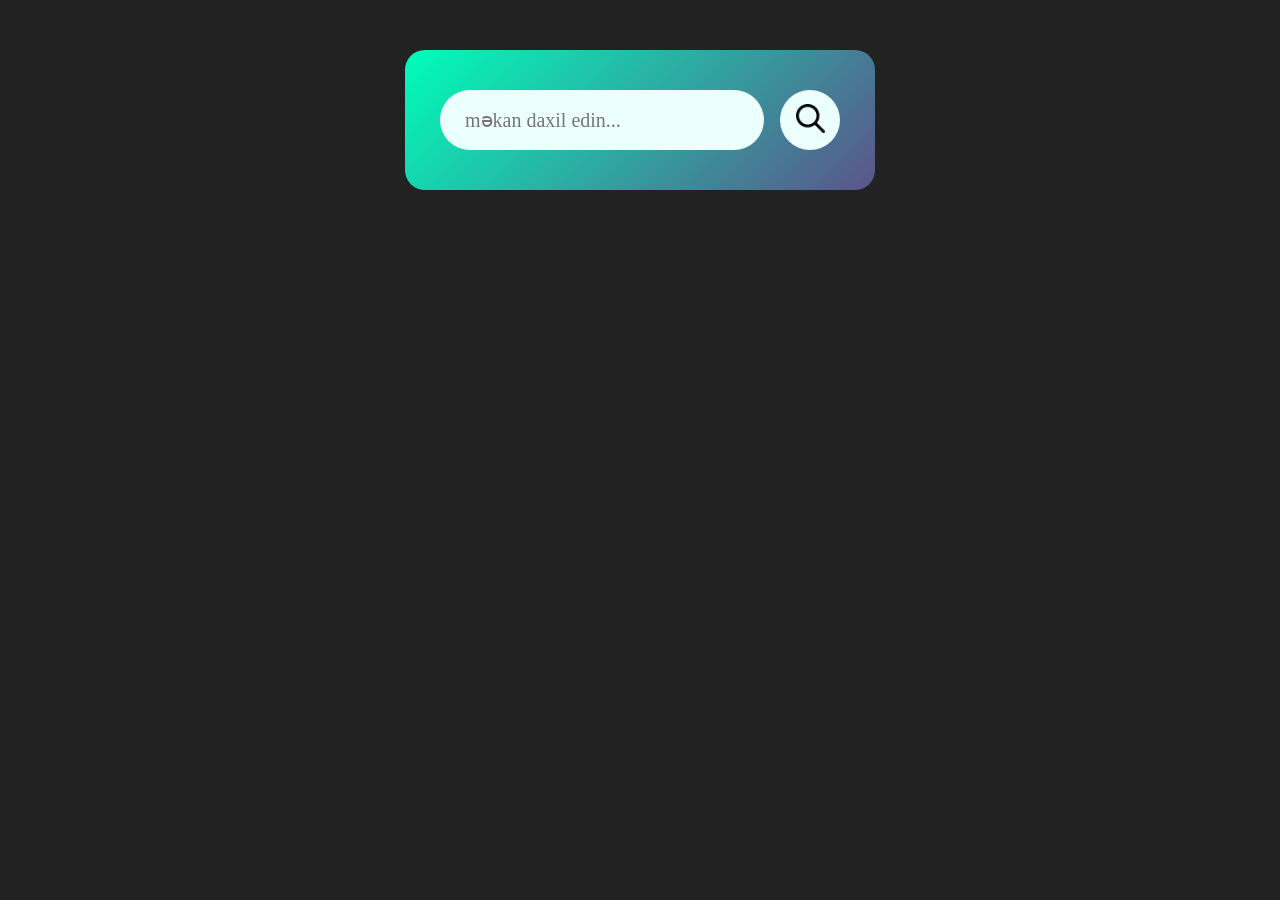
<file: Weather app/index.html>
<!DOCTYPE html>
<html lang="en">
<head>
    <meta charset="UTF-8">
    <meta name="viewport" content="width=device-width, initial-scale=1.0">
    <title>Weather app</title>
    <link rel="stylesheet" href="style.css">
</head>
<body>
    <div class="card">
        <div class="search">
           <input type="text" placeholder="məkan daxil edin..." 
           spellcheck="false"> 
           <button ><img src="image/search.png" ></button>
        </div>

        <div class="weather">
            <img src="image/cloudy4.png" class="weather-icon" ">
            <h1 class="temp">0°C</h1>
            <h2 class="city">Bakı</h2>
            <img class="emoji" src="image/cold.gif" alt="">
            <div class="details">
                <div class="col">
                    <img src="image/humidty.webp" alt="">
                 </div>
                <div class="humidity">
                    <p>50%</p>
                    <p>Rütubət</p>
                </div>
                <div class="col">
                    <img src="image/wind.png" alt="">
                </div>
                <div class="wind">
                    <p>15  </p>
                    <p>Külək sürəti</p>
                </div>

            </div>
        </div>
    </div>


   
   
   
   
   <script src="script.js"> </script>


</body>
</html>
</file>
<file: Weather app/style.css>
*{
    margin: 0;
    padding: 0;
    font-family: 'Poppins','sans-serif';
    box-sizing: border-box;
}
body{
    background-color: #222;
}

.card{
    width: 90%;
    max-width: 470px;
    background: linear-gradient(135deg, #00feba, #5b548a);
    color: #fff;
    margin: 50px auto 0;
    border-radius: 20px;
    padding: 40px 35px ;
    text-align: center;

}

.search{
    width:100% ;
    display: flex;
    align-items: center;
    justify-content: space-between;
}

.search input{
    border: 0;
    outline: 0;
    background: #ebfffc;
    color: #555;
    padding: 10px 25px;
    height: 60px;
    border-radius: 30px;
    flex: 1;
    margin-right: 16px;
    font-size: 20px;
}

.search button{
    border: 0;
    outline: 0;
    background: #ebfffc;
    border-radius: 50%;
    width: 60px;
    height: 60px;
    cursor: pointer;
}

.search img{
    width:29px;
    height: 29px;
}

.weather-icon{
    width: 170px;
    margin-top: 30px;
}

.weather h1{
    font-size: 80px;
    font-weight: 500;
}

.weather h2{
    font-size: 45px;
    font-weight: 400;
    margin-top: -10px;
}

.weather .emoji {
width: 80px;
border-radius: 50%;
    
}

.details{
    display: flex;
    align-items: center;
    justify-content: space-between;
    padding: 0 20px;
    margin-top: 50px ;
}

.col{
    display: flex;
    align-items: center;
    text-align: left;
}

.col img{
    width: 40px;
    margin-right:-100px;
}

.humidity, .wind{
   font-size: 28px;
   margin-top: -6px; 
}

.weather{
 display: none;
}
</file>
